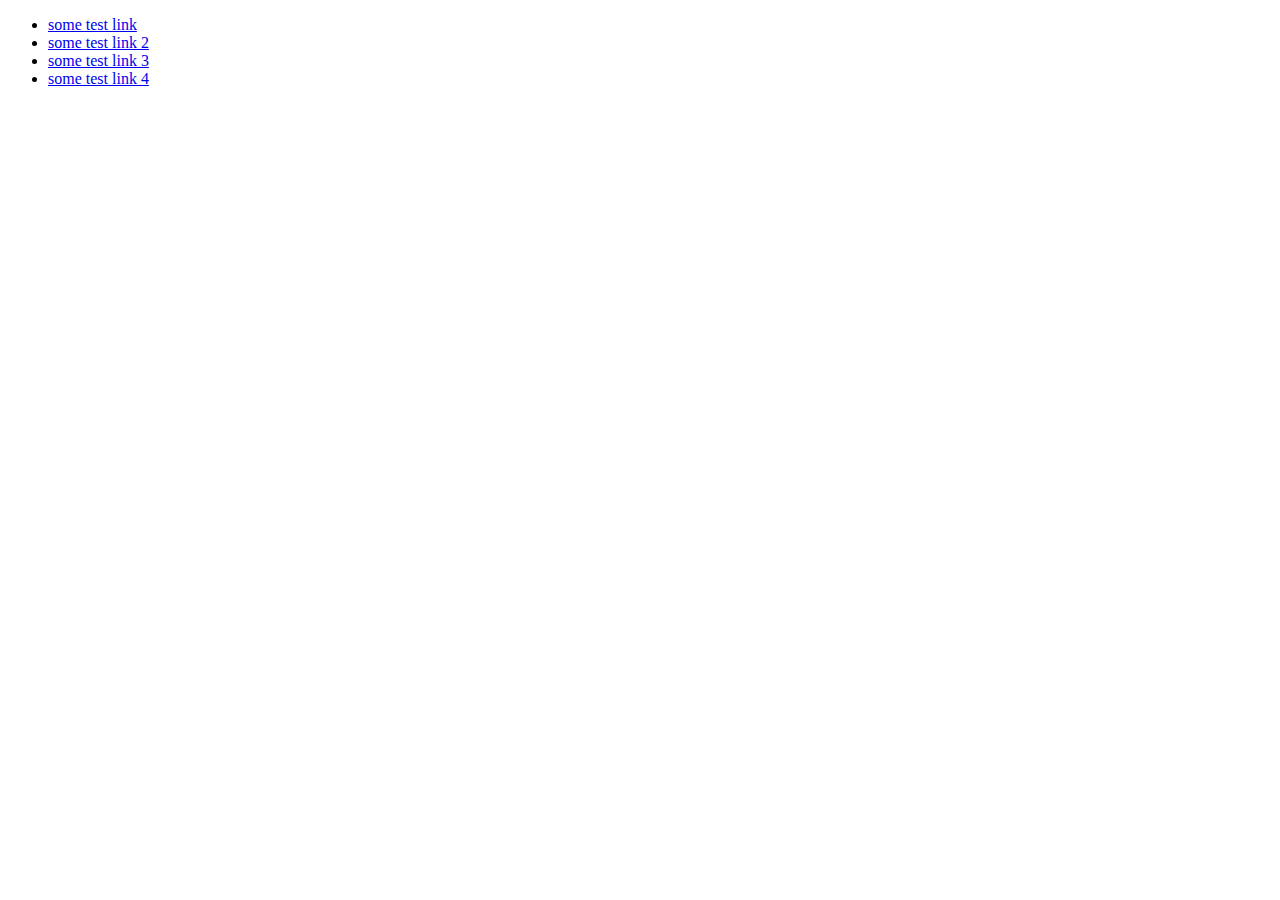
<file: static/post_images/nojs-demo.html>
<!DOCTYPE html>
<html lang="sl">
	<head>
		<title>no js example</title>
	</head>
	<body>
		<ul>
			<li><a href="http://www.example.com/enable-javascript.html" class="JsfiyMe">some test link</a></li>
			<li><a href="http://www.example.com/enable-javascript.html" class="JsfiyMe">some test link 2</a></li>
			<li><a href="http://www.example.com/some-content.html">some test link 3</a></li>
			<li><a href="http://www.example.com/enable-javascript.html" class="JsfiyMe">some test link 4</a></li>
		</ul>
		<script type="text/javascript" src="http://jqueryjs.googlecode.com/files/jquery-1.3.2.min.js"></script>
		<script type="text/javascript">
		jQuery.fn.addNoJsClick = function ( Callback, AnchorText ) {
			return this.each ( function () {
				if ( AnchorText === undefined ) {
					AnchorText = '';
				}

				jQuery(this).attr ( 'href', AnchorText ).click ( function () {
					Callback ();

					return false;
				} );
			} );
		};

		$(document).ready ( function () {
			$('.JsfiyMe').addNoJsClick (
				function () {
					alert ( 'you clicked me' );
				},
				'#some-anchor'
			);
		} );
		</script>
	</body>
</html>
</file>
